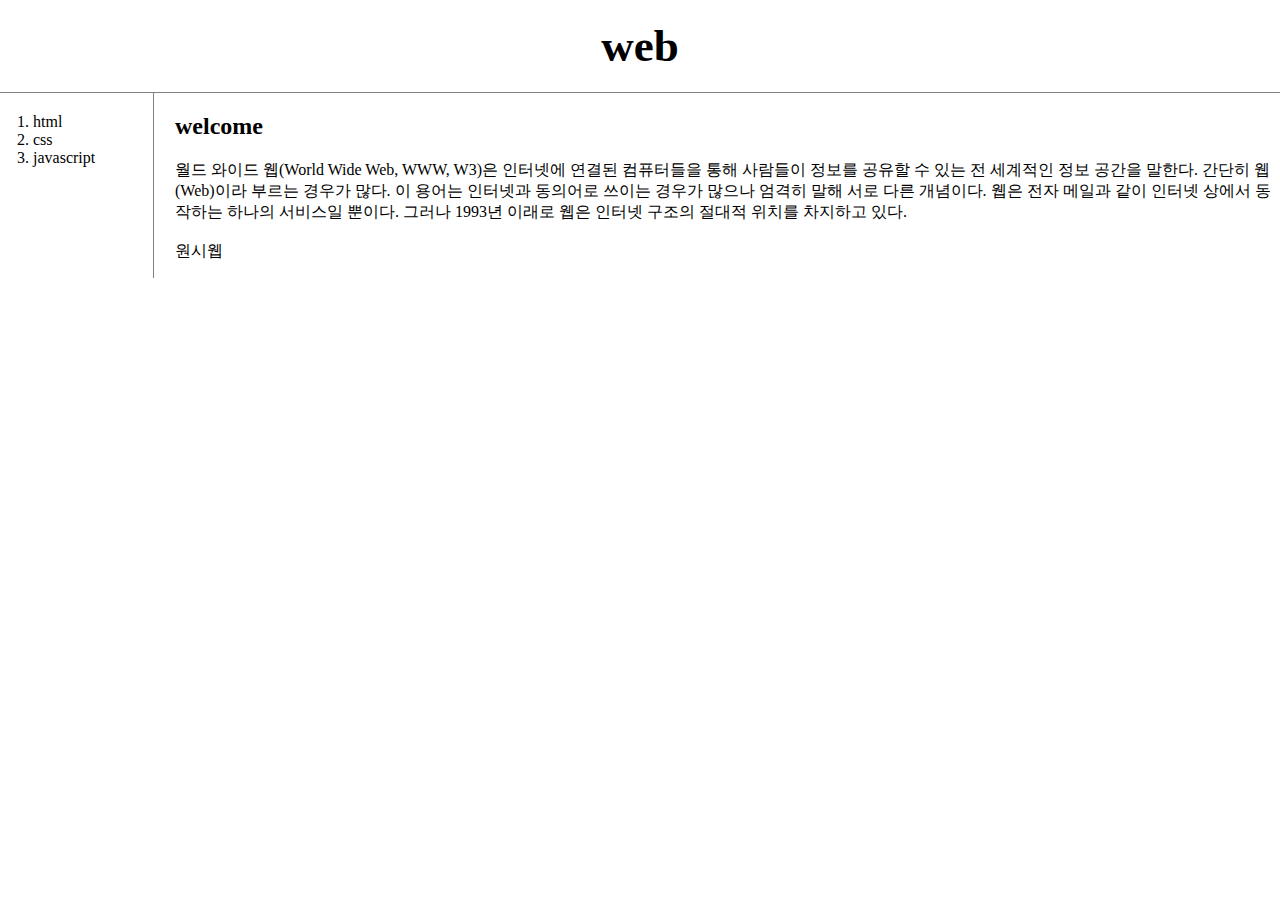
<file: index.html>
<!doctype html>
<html>

  <head>

    <title>web1</title>
    <meta charset="utf-8">
    <link rel="stylesheet" href="style.css">
  </head>

  <body>

    <h1>
      <a href="index.html" title="index">web</a>
    </h1>
    <div id="grid">
      <ol>
        <li><a href="1.html" title="html">html</a></li>
        <li><a href="2.html" title="css">css</a></li>
        <li><a href="3.html" title="javascript">javascript</a></li>
      </ol>
      <div id="article">
        <h2>welcome</h2>
        <p>
          월드 와이드 웹(World Wide Web, WWW, W3)은 인터넷에 연결된 컴퓨터들을 통해 사람들이 정보를 공유할 수 있는 전 세계적인 정보 공간을 말한다. 간단히 웹(Web)이라 부르는 경우가 많다. 이 용어는 인터넷과 동의어로 쓰이는 경우가 많으나 엄격히 말해 서로 다른 개념이다. 웹은 전자 메일과 같이 인터넷 상에서 동작하는 하나의 서비스일 뿐이다. 그러나 1993년 이래로 웹은 인터넷 구조의 절대적 위치를 차지하고 있다.
          <br><br>
          <a href="http://info.cern.ch/" target="_blank" title="info.cern.ch">원시웹</a>
        </p>
      </div>
    </div>
    <!--Start of Tawk.to Script-->
    <script type="text/javascript">
    var Tawk_API=Tawk_API||{}, Tawk_LoadStart=new Date();
    (function(){
    var s1=document.createElement("script"),s0=document.getElementsByTagName("script")[0];
    s1.async=true;
    s1.src='https://embed.tawk.to/5b82cf49f31d0f771d84273d/default';
    s1.charset='UTF-8';
    s1.setAttribute('crossorigin','*');
    s0.parentNode.insertBefore(s1,s0);
    })();
    </script>
    <!--End of Tawk.to Script-->
  </body>

</html>
</file>
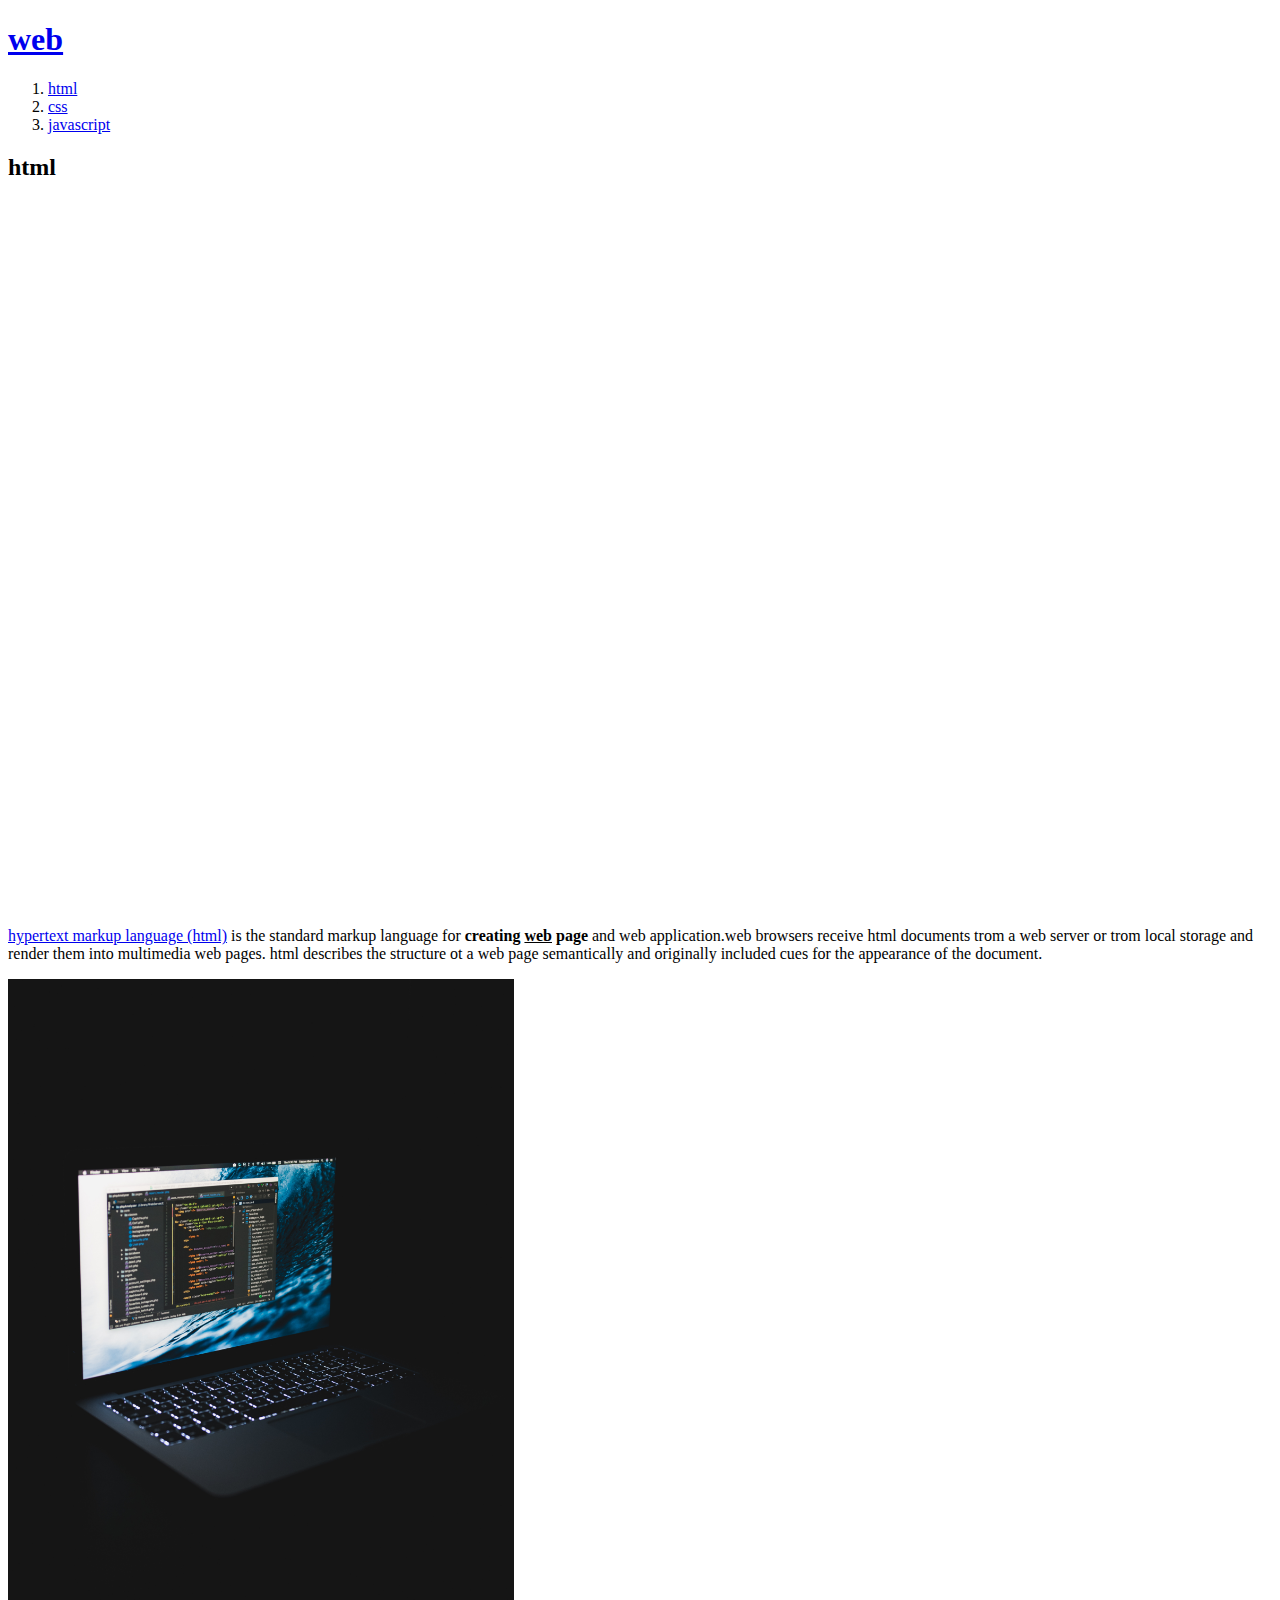
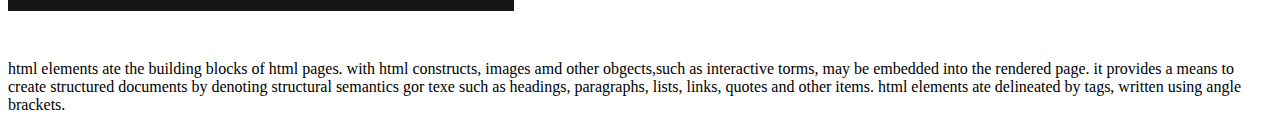
<file: 1 - 복사본.html>
<!doctype html>
<html>

  <head>

    <title>web1 - html</title>
    <meta charset="utf-8">

  </head>

  <body>

    <h1>
      <a href="index.html" title="index">web</a>
    </h1>
    <ol>
      <li><a href="1.html" title="html">html</a></li>
      <li><a href="2.html" title="css">css</a></li>
      <li><a href="3.html" title="javascript">javascript</a></li>
    </ol>
    <h2>html</h1>
    <p>
      <div style="position:relative;height:0;padding-bottom:56.23%"><iframe src="https://www.youtube.com/embed/tZooW6PritE?list=PLuHgQVnccGMDZP7FJ_ZsUrdCGH68ppvPb&amp;ecver=2" style="position:absolute;width:75%;height:75%;left:0" width="640" height="360" frameborder="0" allow="autoplay; encrypted-media" allowfullscreen></iframe></div>
    </p>
    <p>
      <a href="https://www.w3.org/tr/html5" target="_blank" title="html5 spicification">hypertext markup language (html)</a> is the standard markup language for <strong>creating <u>web</u> page</strong> and web application.web browsers receive html documents trom a web server or trom local storage and render them into multimedia web pages. html describes the structure ot a web page semantically and originally included cues for the appearance of the document.
    </p>
    <img src="coding.jpg" width="40%">
    <p style="margin-top:45px;">
      html elements ate the building blocks of html pages. with html constructs, images amd other obgects,such as interactive torms, may be embedded into the rendered page. it provides a means to create structured documents by denoting structural semantics gor texe such as headings, paragraphs, lists, links, quotes and other items. html elements ate delineated by tags, written using angle brackets.
    </p>

  </body>

</html>
</file>
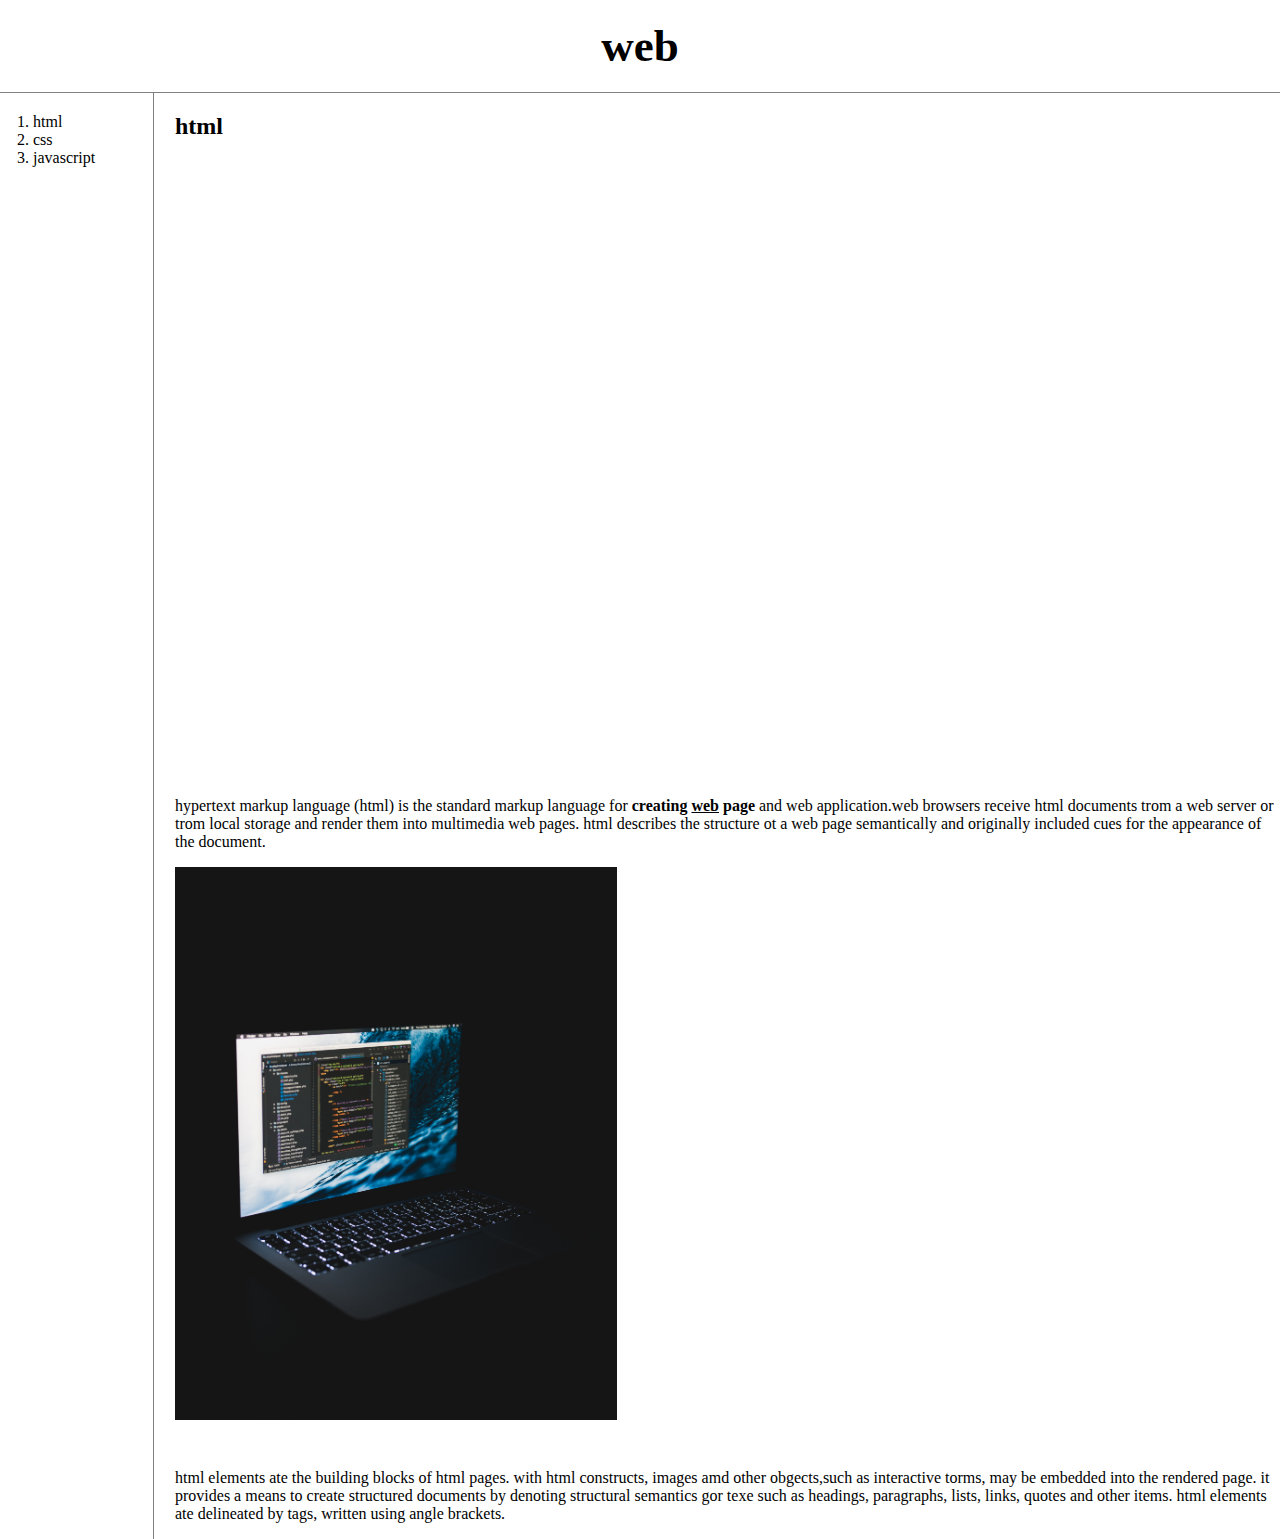
<file: 1.html>
<!doctype html>
<html>

  <head>

    <title>web1 - html</title>
    <meta charset="utf-8">
    <link rel="stylesheet" href="style.css">
  </head>

  <body>

    <h1>
      <a href="index.html" title="index">web</a>
    </h1>
    <div id="grid">
      <ol>
        <li><a href="1.html" title="html">html</a></li>
        <li><a href="2.html" title="css">css</a></li>
        <li><a href="3.html" title="javascript">javascript</a></li>
      </ol>
      <div id="article">
        <h2>html</h1>
        <p>
          <div style="position:relative;height:0;padding-bottom:56.23%">
            <iframe src="https://www.youtube.com/embed/tZooW6PritE?list=PLuHgQVnccGMDZP7FJ_ZsUrdCGH68ppvPb&amp;ecver=2" style="position:absolute;width:75%;height:75%;left:0" width="640" height="360" frameborder="0" allow="autoplay; encrypted-media" allowfullscreen></iframe>
          </div>
        </p>
        <p>
          <a href="https://www.w3.org/tr/html5" target="_blank" title="html5 spicification">hypertext markup language (html)</a> is the standard markup language for <strong>creating <u>web</u> page</strong> and web application.web browsers receive html documents trom a web server or trom local storage and render them into multimedia web pages. html describes the structure ot a web page semantically and originally included cues for the appearance of the document.
        </p>
        <img src="coding.jpg" width="40%">
        <p style="margin-top:45px;">
          html elements ate the building blocks of html pages. with html constructs, images amd other obgects,such as interactive torms, may be embedded into the rendered page. it provides a means to create structured documents by denoting structural semantics gor texe such as headings, paragraphs, lists, links, quotes and other items. html elements ate delineated by tags, written using angle brackets.
        </p>
      </div>
    </div>

  </body>

</html>
</file>
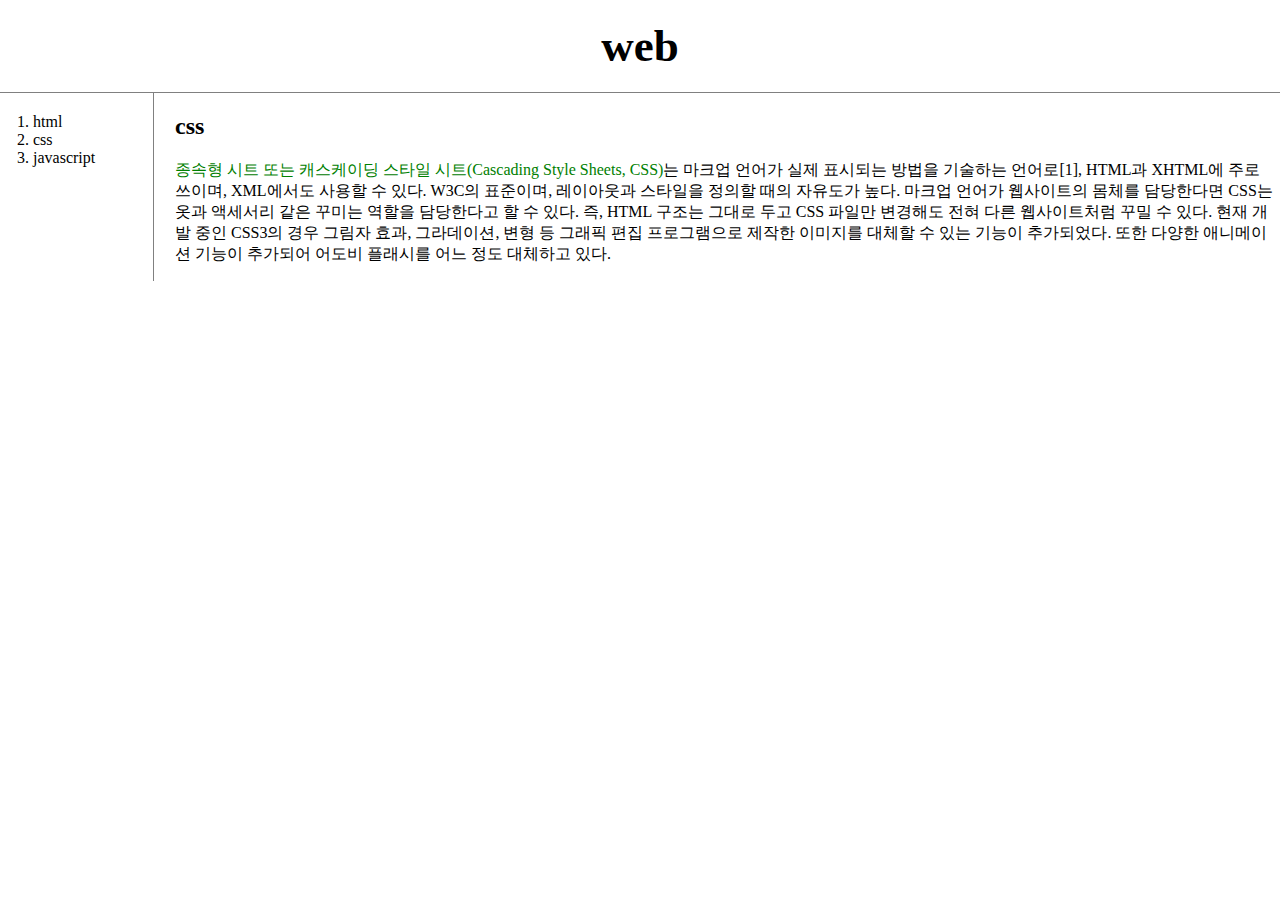
<file: 2.html>
<!doctype html>
<html>

  <head>

    <title>web1 - css</title>
    <meta charset="utf-8">
    <link rel="stylesheet" href="style.css">
  </head>

  <body>

    <h1>
      <a href="index.html" title="index">web</a>
    </h1>
    <div id="grid">
      <ol>
        <li><a href="1.html" title="html">html</a></li>
        <li><a href="2.html" title="css">css</a></li>
        <li><a href="3.html" title="javascript">javascript</a></li>
      </ol>
      <div id='article'>
        <h2>css</h2>
        <p>
          <font color="green">종속형 시트 또는 캐스케이딩 스타일 시트(Cascading Style Sheets, CSS)</font>는 마크업 언어가 실제 표시되는 방법을 기술하는 언어로[1], HTML과 XHTML에 주로 쓰이며, XML에서도 사용할 수 있다. W3C의 표준이며, 레이아웃과 스타일을 정의할 때의 자유도가 높다. 마크업 언어가 웹사이트의 몸체를 담당한다면 CSS는 옷과 액세서리 같은 꾸미는 역할을 담당한다고 할 수 있다. 즉, HTML 구조는 그대로 두고 CSS 파일만 변경해도 전혀 다른 웹사이트처럼 꾸밀 수 있다. 현재 개발 중인 CSS3의 경우 그림자 효과, 그라데이션, 변형 등 그래픽 편집 프로그램으로 제작한 이미지를 대체할 수 있는 기능이 추가되었다. 또한 다양한 애니메이션 기능이 추가되어 어도비 플래시를 어느 정도 대체하고 있다.
        </p>
      </div>
    </div>
  </body>

</html>
</file>
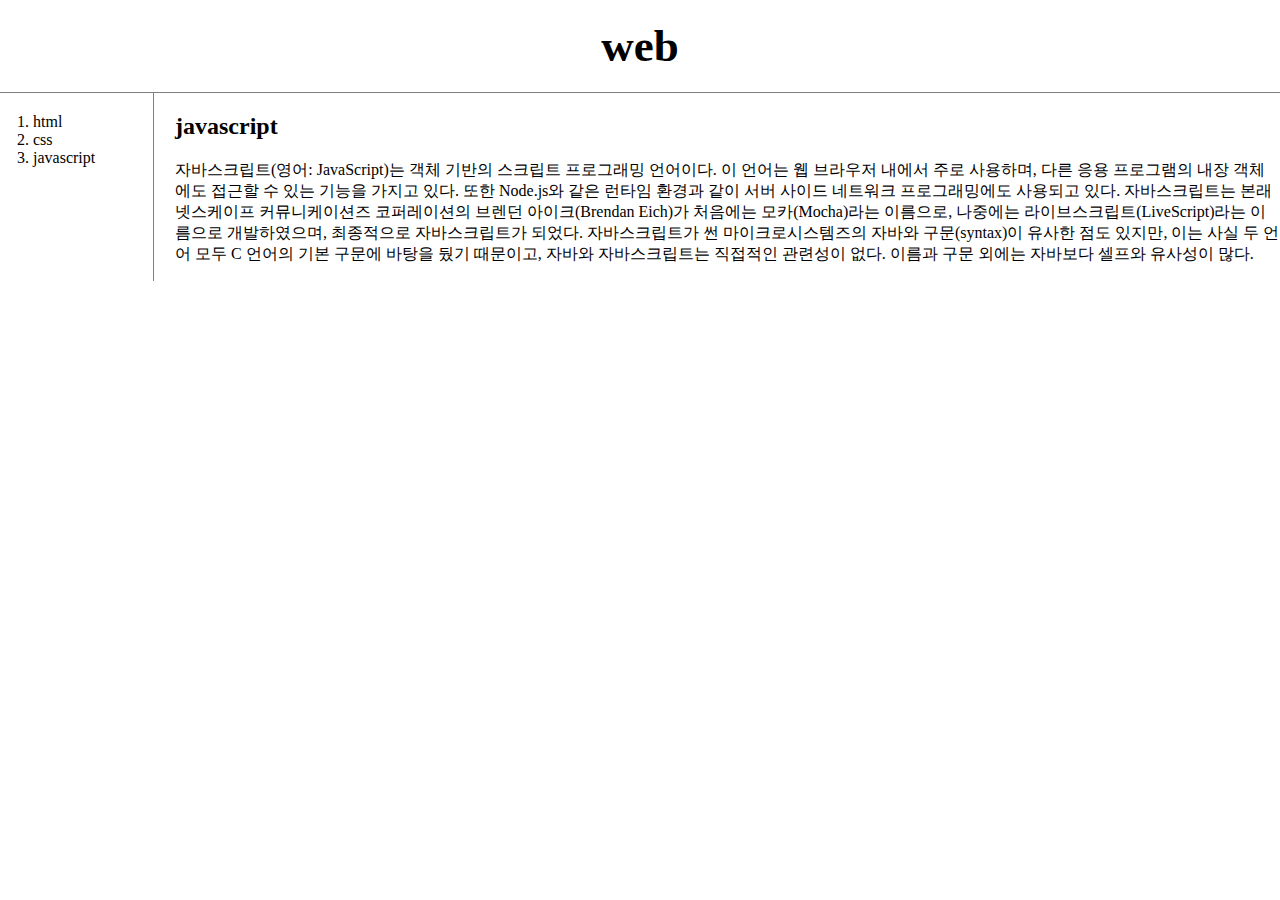
<file: 3.html>
<!doctype html>
<html>

  <head>

    <title>web1 - javascript</title>
    <meta charset="utf-8">
    <link rel="stylesheet" href="style.css">
  </head>

  <body>

    <h1>
      <a href="index.html" title="index">web</a>
    </h1>
    <div id="grid">
      <ol>
        <li><a href="1.html" title="html">html</a></li>
        <li><a href="2.html" title="css">css</a></li>
        <li><a href="3.html" title="javascript">javascript</a></li>
      </ol>
      <div id="article">
        <h2>javascript</h2>
        <p>
          자바스크립트(영어: JavaScript)는 객체 기반의 스크립트 프로그래밍 언어이다. 이 언어는 웹 브라우저 내에서 주로 사용하며, 다른 응용 프로그램의 내장 객체에도 접근할 수 있는 기능을 가지고 있다. 또한 Node.js와 같은 런타임 환경과 같이 서버 사이드 네트워크 프로그래밍에도 사용되고 있다. 자바스크립트는 본래 넷스케이프 커뮤니케이션즈 코퍼레이션의 브렌던 아이크(Brendan Eich)가 처음에는 모카(Mocha)라는 이름으로, 나중에는 라이브스크립트(LiveScript)라는 이름으로 개발하였으며, 최종적으로 자바스크립트가 되었다. 자바스크립트가 썬 마이크로시스템즈의 자바와 구문(syntax)이 유사한 점도 있지만, 이는 사실 두 언어 모두 C 언어의 기본 구문에 바탕을 뒀기 때문이고, 자바와 자바스크립트는 직접적인 관련성이 없다. 이름과 구문 외에는 자바보다 셀프와 유사성이 많다.
        </p>
      </div>
    </div>
  </body>

</html>
</file>
<file: style.css>
body {
  margin: 0;
}
a {
  color: black;
  text-decoration: none;
}
h1 {
  font-size:45px;
  text-align: center;
  border-bottom: 1px solid gray;
  margin: 0;
  padding: 20px;
}
ol {
  border-right: 1px solid gray;
  width: 100px;
  margin: 0;
  padding: 20px;
}
#grid{
  display: grid;
  grid-template-columns: 150px 1fr;
}
#grid ol{
  padding-left: 33px;
}
#grid #article{
  padding-left: 25px;
}
@media(max-width:800px){
  #grid{
    display:block;
  }
  ol {
    border-right:none;
  }
  h1 {
    border-bottom:none;
  }
}
</file>
